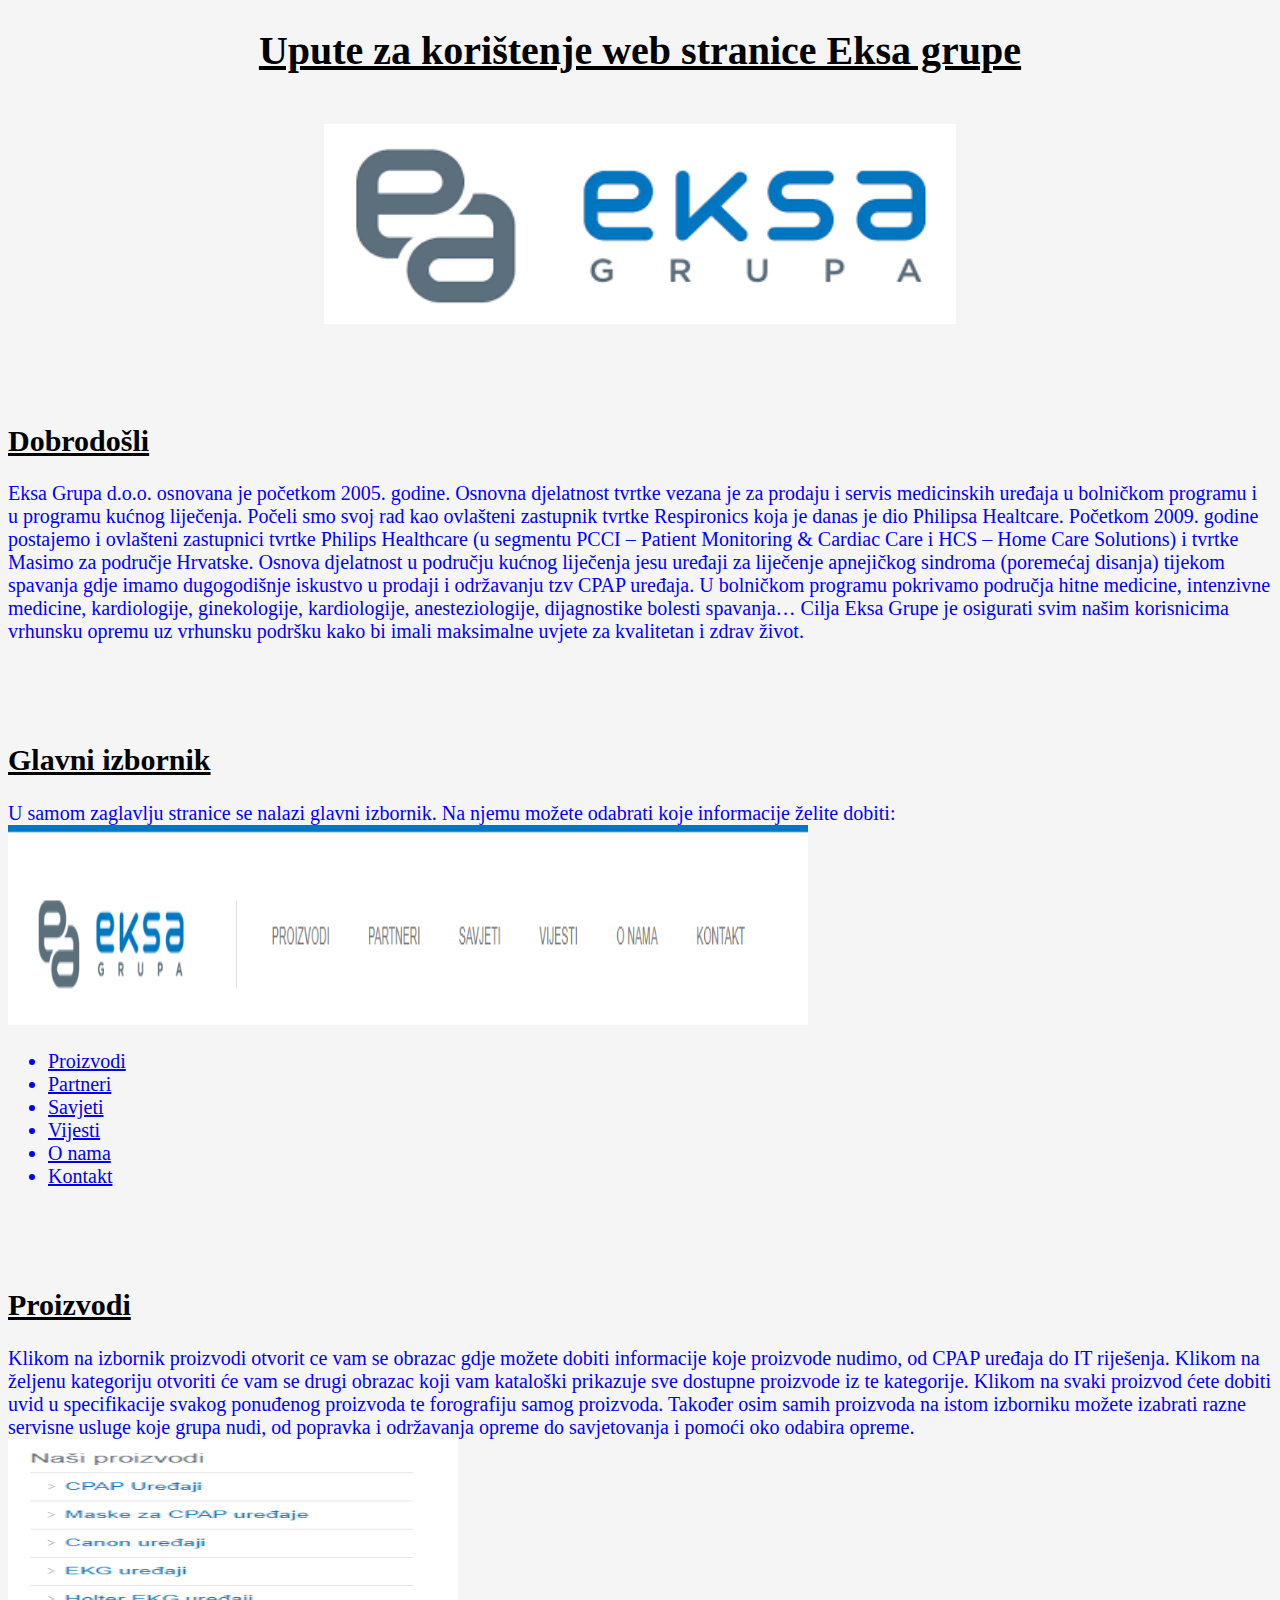
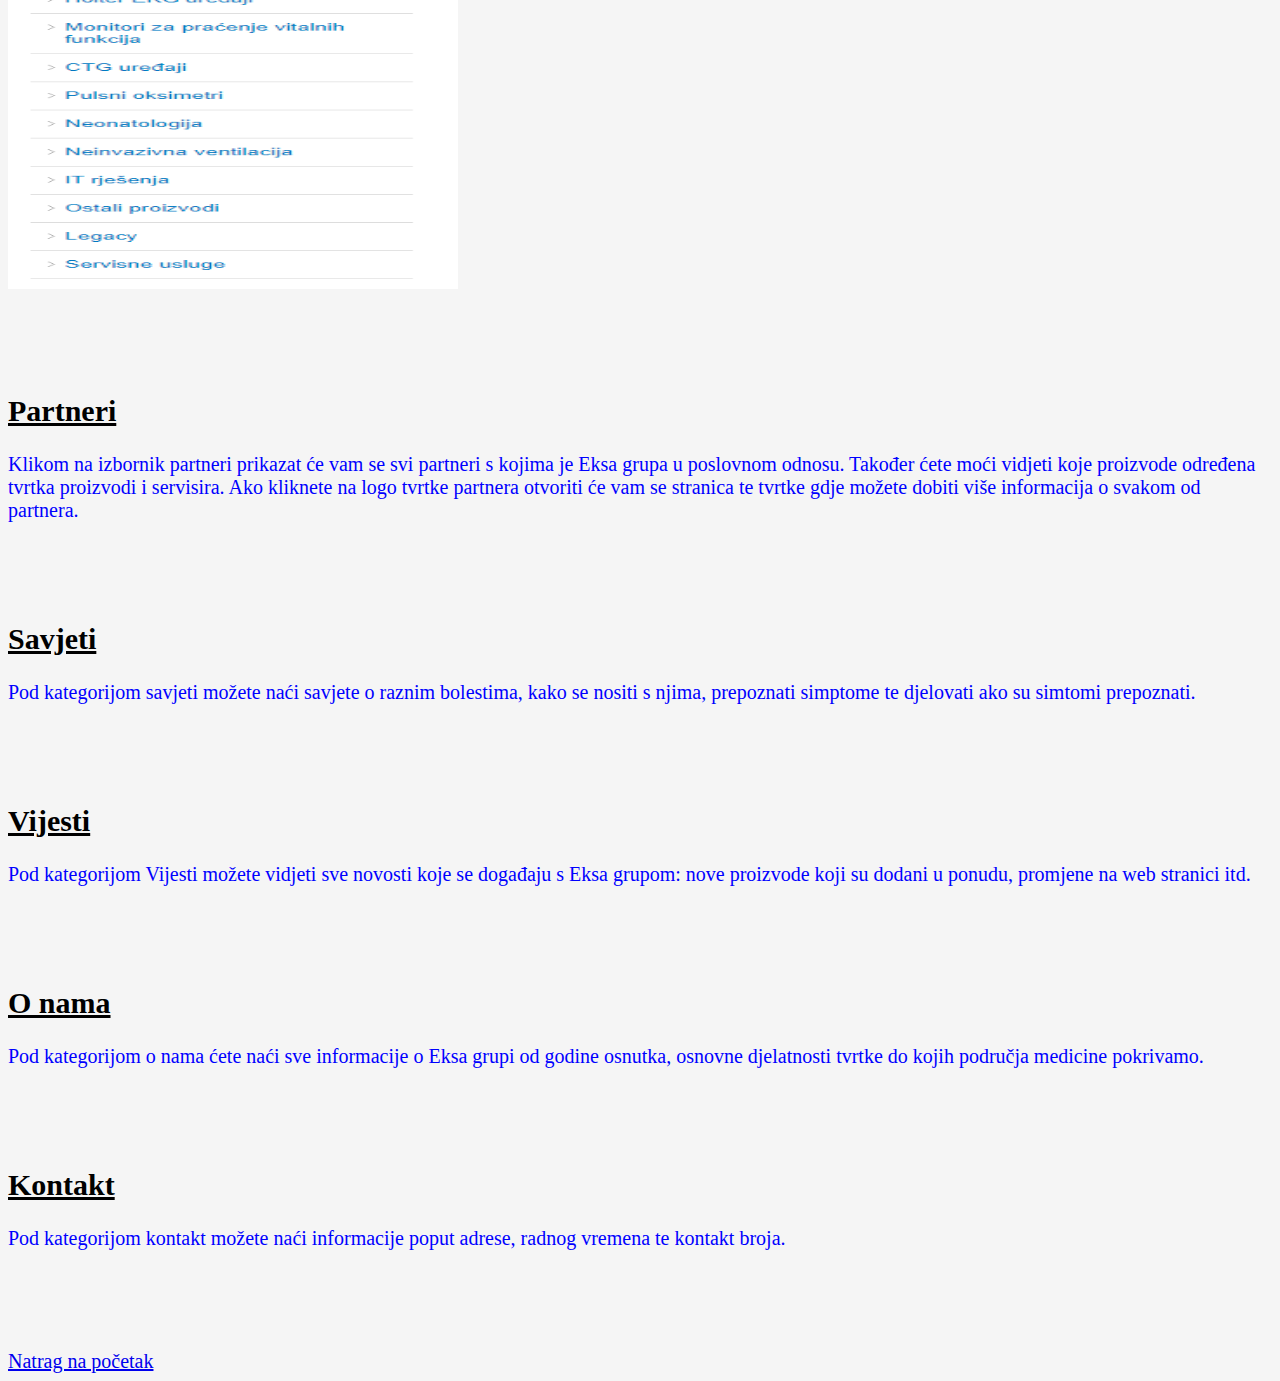
<file: Index.html>
<!DOCTYPE html>
<html lang="en">
<head>
    <link href="Css/Css.css"  rel="stylesheet" type="text/css">
    <meta charset="UTF-8">
    <meta name="viewport" content="width=device-width, initial-scale=1.0">
    <style>
        h1 {text-align: center;}
    </style>
    <title>Upute za korištenje web stranice Eksa grupe</title>
    <h1 id="Natrag_na_pocetak">Upute za korištenje web stranice Eksa grupe</h1>
   <br>
   <img src="Styles I Images\Logo.png" alt="Logo Eksa grupe"width="300" height="200" class="center">
</head>
<body>
    <p>
        <h2>Dobrodošli</h2>
        Eksa Grupa d.o.o. osnovana je početkom 2005. godine. Osnovna djelatnost tvrtke vezana je za prodaju i servis medicinskih uređaja u bolničkom programu i u programu kućnog liječenja.

Počeli smo svoj rad kao ovlašteni zastupnik tvrtke Respironics koja je danas je dio Philipsa Healtcare. Početkom 2009. godine postajemo i ovlašteni zastupnici tvrtke Philips Healthcare (u segmentu PCCI – Patient Monitoring & Cardiac Care i HCS – Home Care Solutions) i tvrtke Masimo za područje Hrvatske.

Osnova djelatnost u području kućnog liječenja jesu uređaji za liječenje apnejičkog sindroma (poremećaj disanja) tijekom spavanja gdje imamo dugogodišnje iskustvo u prodaji i održavanju tzv CPAP uređaja.

U bolničkom programu pokrivamo područja hitne medicine, intenzivne medicine, kardiologije, ginekologije, kardiologije, anesteziologije, dijagnostike bolesti spavanja…

Cilja Eksa Grupe je osigurati svim našim korisnicima vrhunsku opremu uz vrhunsku podršku kako bi imali maksimalne uvjete za kvalitetan i zdrav život.

<p>
    <h2> Glavni izbornik </h2>
    U samom zaglavlju stranice se nalazi glavni izbornik.
    Na njemu možete odabrati koje informacije želite dobiti:
    <br>
    <img src="Styles I Images\Glavni.PNG" alt="Logo Eksa grupe"width="800" height=200>
    <ul>
        
        <li><a href="#Proizvodi">Proizvodi</a></li>
        <li><a href="#Partneri">Partneri</a></li>
        <li><a href="#Savjeti">Savjeti</a></li>
        <li><a href="#Vijesti">Vijesti</a></li>
        <li><a href="#O_nama">O nama</a></li>
        <li><a href="#Kontakt">Kontakt</a></li>


    </ul>
</p>
<p id="Proizvodi">
    
    <h2>Proizvodi</h2>
    Klikom na izbornik proizvodi otvorit ce vam se obrazac gdje možete dobiti informacije koje proizvode nudimo, od CPAP uređaja do IT riješenja.
    Klikom na željenu kategoriju otvoriti će vam se drugi obrazac koji vam kataloški prikazuje sve dostupne proizvode iz te kategorije.
    Klikom na svaki proizvod ćete dobiti uvid u specifikacije svakog ponuđenog proizvoda te forografiju samog proizvoda.
    Također osim samih proizvoda na istom izborniku možete izabrati razne servisne usluge koje grupa nudi, od popravka i održavanja opreme do savjetovanja i pomoći oko odabira opreme.
    <br>
    <img src="Styles I Images\Proizvodi.PNG" alt="Logo Eksa grupe"width="450" height="450
    ">
</p>

<p id="Partneri">
    <h2>Partneri</h2>
    Klikom na izbornik partneri prikazat će vam se svi partneri s kojima je Eksa grupa u poslovnom odnosu.
    Također ćete moći vidjeti koje proizvode određena tvrtka proizvodi i servisira.
    Ako kliknete na logo tvrtke partnera otvoriti će vam se stranica te tvrtke gdje možete dobiti više informacija o svakom od partnera.

</p>

<p id="Savjeti">
    <h2>Savjeti</h2>
    Pod kategorijom savjeti možete naći savjete o raznim bolestima, kako se nositi s njima, prepoznati simptome te djelovati ako su simtomi prepoznati.
    
</p>

<p id="Vijesti">
    <h2>Vijesti</h2>
    Pod kategorijom Vijesti možete vidjeti sve novosti koje se događaju s Eksa grupom: nove proizvode koji su dodani u ponudu, promjene na web stranici itd.


</p>

<p id="O_nama">
    <h2>O nama</h2>
    Pod kategorijom o nama ćete naći sve informacije o Eksa grupi od godine osnutka, osnovne djelatnosti tvrtke do kojih područja medicine pokrivamo.

</p>
<p id="Kontakt">
    <h2>Kontakt</h2>
    Pod kategorijom kontakt možete naći informacije poput adrese, radnog vremena te kontakt broja.
</p>

<a href="#Natrag_na_pocetak">Natrag na početak</a>  



    
</body>
</html>
</file>
<file: Css/Css.css>
body {
  background-color:whitesmoke;
  color: blue;
  font-size: 20px;
  
  font-family: "Times New Roman", Times, serif;
  
 
  
}
h1 {
color: black;
text-decoration:underline ;

}


  h2{
      color: black;
      text-decoration: underline;
      text-align: left;
      font-size: 30px;
  }

  p {
    margin-top: 100px;
    margin-bottom: 100px;
    margin-right: 150px;
    margin-left: 80px;
    font-size: 25px;
  }
  .center {
    display: block;
    margin-left: auto;
    margin-right: auto;
    width: 50%;
  }
</file>
